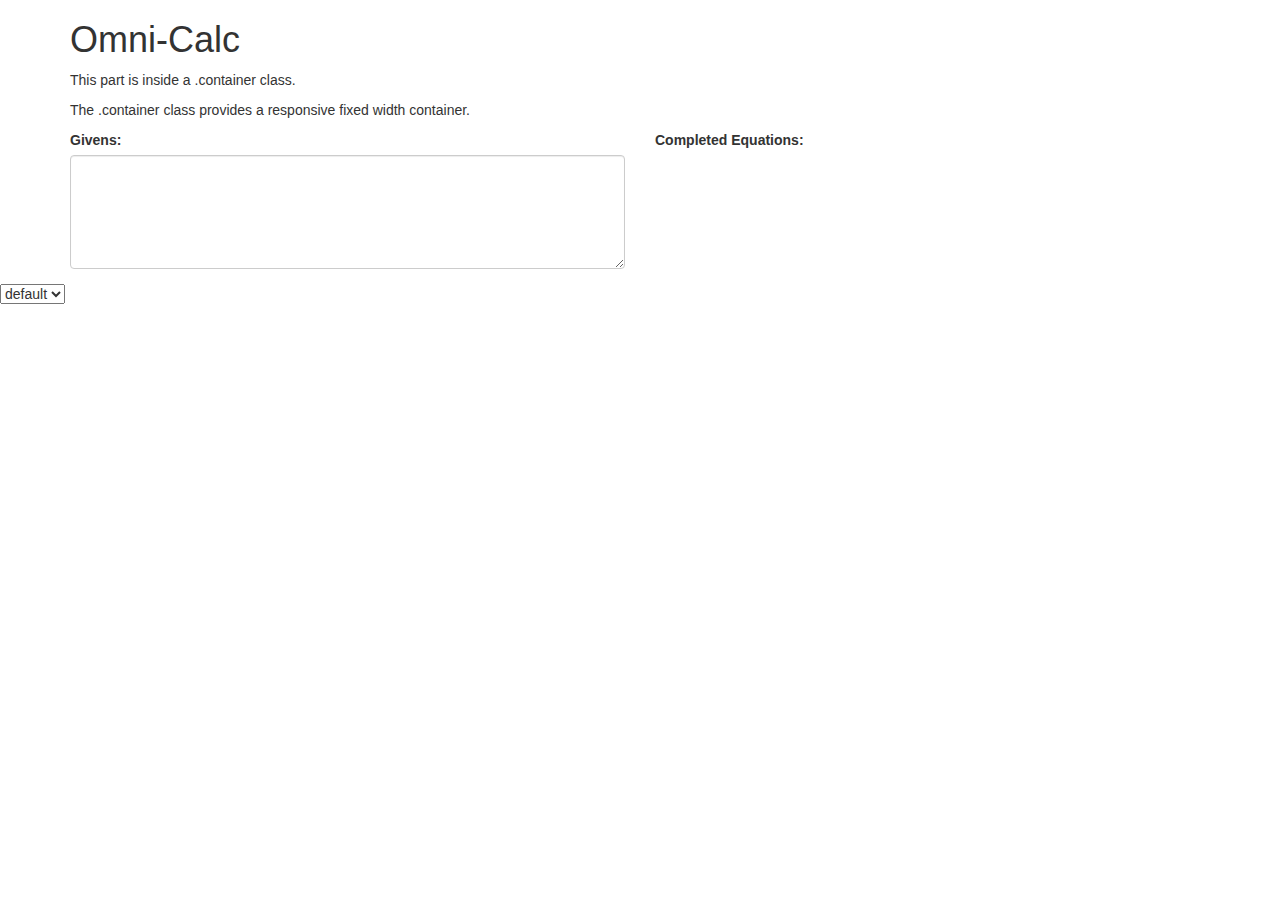
<file: backend/index.html>
<!DOCTYPE html>
<html lang="en">
<head>
  <title>Bootstrap Example</title>
  <meta charset="utf-8">
  <meta name="viewport" content="width=device-width, initial-scale=1">
  <link rel="stylesheet" href="https://maxcdn.bootstrapcdn.com/bootstrap/3.3.7/css/bootstrap.min.css">
  <script src="https://ajax.googleapis.com/ajax/libs/jquery/3.3.1/jquery.min.js"></script>
  <script src="https://maxcdn.bootstrapcdn.com/bootstrap/3.3.7/js/bootstrap.min.js"></script>
  <link rel = "stylesheet"
   type = "text/css"
   href = "style.css" />
   <script src="http://ajax.googleapis.com/ajax/libs/jquery/1.11.0/jquery.min.js">
    </script>
    <script>
      function ProcessSimpleCgi(params)
      {
          $.ajax(
          {
              type: "GET",
              url: "cgi-bin/CalcScript.py?",
              data: "param1=" + params,
              dataType: "html",
              success: function (html)
              {
                  var params = $(html).filter(function(){ return $(this).is('p') });
                  params.each(
                      function()
                      {
                          var value = "<p>" + $(this).html() + "</p>";
                          $("#equationsDisplay").html( value );
                      }
                  );
              },
              error: function(request, ajaxOptions, thrownError)
              {
                  $("#resultsDisplay").html(request.responseText);
                  $("#resultsDisplay").html("5566");
              }
          });
      }
    </script>
</head>
<body>

<div class="container">
  <h1>Omni-Calc</h1>
  <p>This part is inside a .container class.</p>
  <p>The .container class provides a responsive fixed width container.</p>

  <div class="row">
    <div class="form-group col-xs-6">

      <label for="givens">Givens:</label>
      <textarea class="form-control" rows="5" id="givens" onkeyup="validateWords(event)"></textarea>

    </div>
    <div class="form-group col-xs-6" id="results">

      <label for="comment" >Completed Equations:</label>
      <p id="resultsDisplay"><p>
      <p id="equationsDisplay"><p>

    </div>
  </div>
</div>
  <select id="select">

    <option value="default">default</option>

  </select>
  <script>
givensCount = 0;

//Check whether the inputs are correct, once successful, make json and send it
function validateWords(press)
{
  var json = "{";

  var lines = document.getElementById('givens').value.split('\n');
  for(var i = 0;i < lines.length+1;i++)
  {

    if(lines[i] == undefined)
    {
      continue;
    }
    //lines[i] is one line
    var line = lines[i];
    var name = "";
    var value = "";
    var valid = false;

    //break down the line into characters
    for(var j = 0; j < line.length;j++)
    {
      //Check whether '=' is the first character
      if(j == 0 && line[j] == '=')
      {
        document.getElementById("resultsDisplay").innerHTML = "Give your givens a name before the '=' sign.";
        valid = false;
      }
      else if(line[j] == '=')
      {
        value = line.slice(j+1, line.length+1);
        json += "\"" + name + "\":" + value + ",";
        valid = true;
      }

      else if (line[j] != '=' && value.length == 0)
      {
        //populate name with characters before the '='
        name += line[j];
      }
    }
  }
  if (json[json.length-1] == ',')
  {
    json = json.substring(0,json.length-1);
  }
  json += "}";
  if (valid == true)
  {
    //call Alex's code with json as input

    ProcessSimpleCgi(json);
    
    //display returned results
    var results = {
  "results": {"x": "4","m":"2"},
  "equations": {"slope": "mx+b-y"}
}

    //TEST: {Results: { 'x': 4, 'm':2}, Completed Equations : {mx+b-y}}
    
    //displayResults(results);
  }
}

function displayResults(results)
{
  //Where error checking occurs, add if statements for different types of errors
  if (results == '{}')
  {
    output = document.getElementById("resultsDisplay").innerHTML = "Results came back empty!";
  }
  else
  {
    resultLength = Object.keys(results.results).length;
    equationsLength = Object.keys(results.results).length
    resultsElem = document.getElementById("resultsDisplay");
    equationsElem = document.getElementById("equationsDisplay");
    resultsElem.innerHTML = ""
    equationsElem.innerHTML = ""
    for(var key in results.results)
    {
      resultsElem.innerHTML += key + " : " + results.results[key] + "\n";
    }
    for(var key in results.equations)
    {
      equationsElem.innerHTML += key + " : " + results.equations[key] + " ";
    }
    // console.log(results.results + "\n" + results.equations)
    // document.getElementById("resultsDisplay").innerHTML = results.Results + "\n" + results.Equations;

    // var keyElem = document.createElement("p"), txt = document.createTextNode(key + ": " + results.results[key]);
    // keyElem.appendChild(txt);
    // var element = document.getElementById("resultsDisplay");
    // element.appendChild(keyElem);
    // buildString = key + ":" + results.results[key];
  }

}
//Text Area Parser


//Dropdown population
    // var dropdown = document.getElementById("select"),
    //   matchedEquations = ["y=b+mx","v=ir"];
    //
    // for(var i = 0; i < matchedEquations.length; i++)
    // {
    //   var option = document.createElement("option"),
    //     txt = document.createTextNode(matchedEquations[i]);
    //   option.appendChild(txt);
    //   option.setAttribute("value",matchedEquations[i]);
    //   dropdown.insertBefore(option, select.lastChild);
    // }

    function findKeyPress(press)
    {
      var keynum;
      if(window.event)
      { // IE
        keynum = press.keyCode;
      } else if(press.which)
      { // Netscape/Firefox/Opera
        keynum = press.which;
      }
      return keynum;

      //To use the function use something like this:
      // key = findKeyPress(press);
      // if (key == 13)
      // {
      //   finishedTyping = true
      // }
    }


  </script>
</body>
</html>
</file>
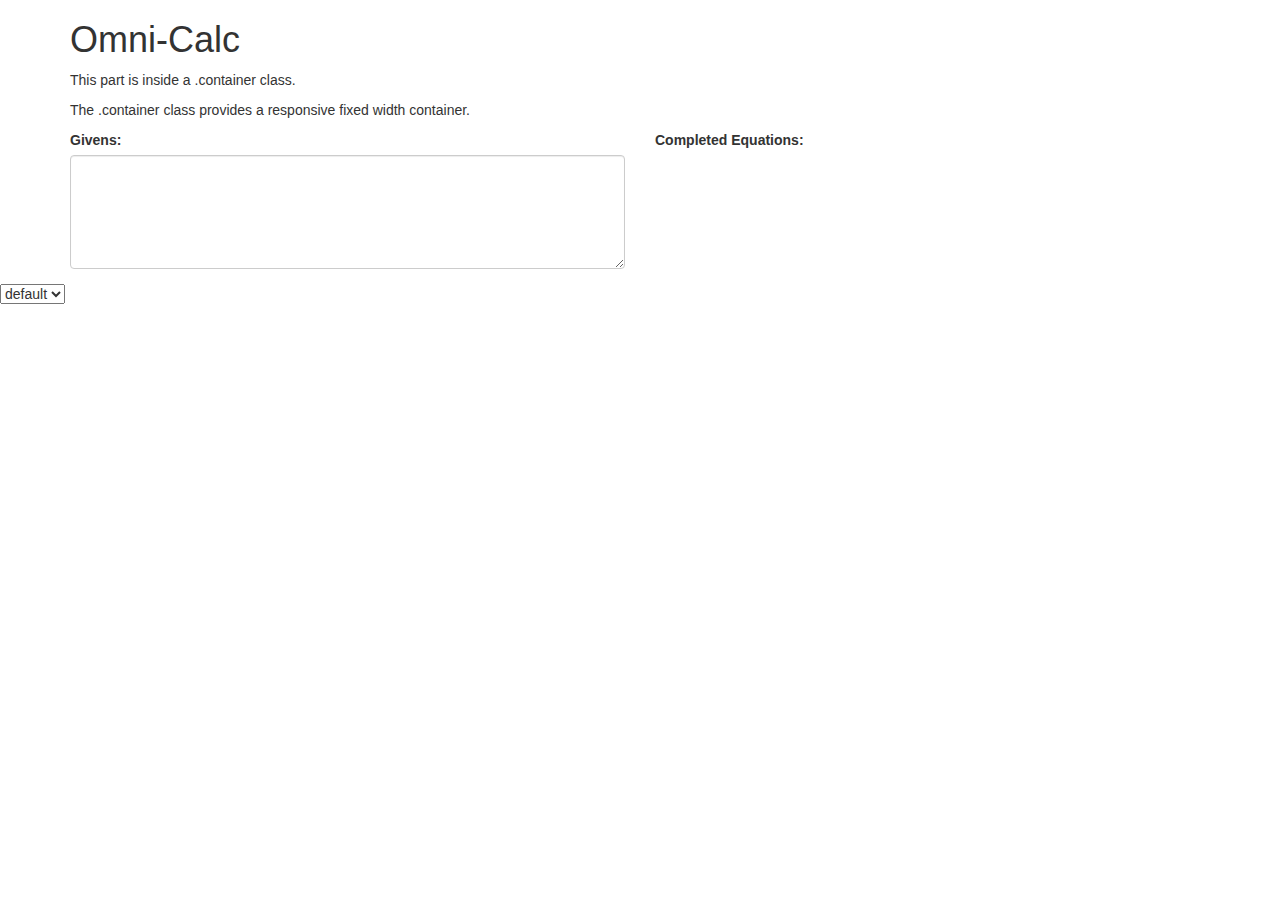
<file: frontend/index.html>
<!DOCTYPE html>
<html lang="en">
<head>
  <title>Bootstrap Example</title>
  <meta charset="utf-8">
  <meta name="viewport" content="width=device-width, initial-scale=1">
  <link rel="stylesheet" href="https://maxcdn.bootstrapcdn.com/bootstrap/3.3.7/css/bootstrap.min.css">
  <script src="https://ajax.googleapis.com/ajax/libs/jquery/3.3.1/jquery.min.js"></script>
  <script src="https://maxcdn.bootstrapcdn.com/bootstrap/3.3.7/js/bootstrap.min.js"></script>
  <link rel = "stylesheet"
   type = "text/css"
   href = "style.css" />
</head>
<body>

<div class="container">
  <h1>Omni-Calc</h1>
  <p>This part is inside a .container class.</p>
  <p>The .container class provides a responsive fixed width container.</p>

  <div class="row">
    <div class="form-group col-xs-6">

      <label for="givens">Givens:</label>
      <textarea class="form-control" rows="5" id="givens" onkeyup="validateWords(event)"></textarea>

    </div>
    <div class="form-group col-xs-6" id="results">

      <label for="comment" >Completed Equations:</label>
      <p id="resultsDisplay"><p>
      <p id="equationsDisplay"><p>

    </div>
  </div>
</div>
  <select id="select">

    <option value="default">default</option>

  </select>
  <script>
givensCount = 0;

//Check whether the inputs are correct, once successful, make json and send it
function validateWords(press)
{
  var json = "{";

  var lines = document.getElementById('givens').value.split('\n');
  for(var i = 0;i < lines.length+1;i++)
  {

    if(lines[i] == undefined)
    {
      continue;
    }
    //lines[i] is one line
    var line = lines[i];
    var name = "";
    var value = "";
    var valid = false;

    //break down the line into characters
    for(var j = 0; j < line.length;j++)
    {
      //Check whether '=' is the first character
      if(j == 0 && line[j] == '=')
      {
        document.getElementById("resultsDisplay").innerHTML = "Give your givens a name before the '=' sign.";
        valid = false;
      }
      else if(line[j] == '=')
      {
        value = line.slice(j+1, line.length+1);
        json += "{'" + name + "':'";
        json += value + "'},";
        valid = true;
      }

      else if (line[j] != '=' && value.length == 0)
      {
        //populate name with characters before the '='
        name += line[j];
      }
    }
  }
  if (json[json.length-1] == ',')
  {
    json = json.substring(0,json.length-1);
  }
  json += "}";
  if (valid == true)
  {
    //call Alex's code with json as input

    //display returned results
    var results = {
  "results": {"x": "4","m":"2"},
  "equations": {"slope": "mx+b-y"}
}

    //TEST: {Results: { 'x': 4, 'm':2}, Completed Equations : {mx+b-y}}
    displayResults(results);
  }
}

function displayResults(results)
{
  //Where error checking occurs, add if statements for different types of errors
  if (results == '{}')
  {
    output = document.getElementById("resultsDisplay").innerHTML = "Results came back empty!";
  }
  else
  {
    resultLength = Object.keys(results.results).length;
    equationsLength = Object.keys(results.results).length
    resultsElem = document.getElementById("resultsDisplay");
    equationsElem = document.getElementById("equationsDisplay");
    resultsElem.innerHTML = ""
    equationsElem.innerHTML = ""
    for(var key in results.results)
    {
      resultsElem.innerHTML += key + " : " + results.results[key] + "\n";
    }
    for(var key in results.equations)
    {
      equationsElem.innerHTML += key + " : " + results.equations[key] + " ";
    }
    // console.log(results.results + "\n" + results.equations)
    // document.getElementById("resultsDisplay").innerHTML = results.Results + "\n" + results.Equations;

    // var keyElem = document.createElement("p"), txt = document.createTextNode(key + ": " + results.results[key]);
    // keyElem.appendChild(txt);
    // var element = document.getElementById("resultsDisplay");
    // element.appendChild(keyElem);
    // buildString = key + ":" + results.results[key];
  }

}
//Text Area Parser


//Dropdown population
    // var dropdown = document.getElementById("select"),
    //   matchedEquations = ["y=b+mx","v=ir"];
    //
    // for(var i = 0; i < matchedEquations.length; i++)
    // {
    //   var option = document.createElement("option"),
    //     txt = document.createTextNode(matchedEquations[i]);
    //   option.appendChild(txt);
    //   option.setAttribute("value",matchedEquations[i]);
    //   dropdown.insertBefore(option, select.lastChild);
    // }

    function findKeyPress(press)
    {
      var keynum;
      if(window.event)
      { // IE
        keynum = press.keyCode;
      } else if(press.which)
      { // Netscape/Firefox/Opera
        keynum = press.which;
      }
      return keynum;

      //To use the function use something like this:
      // key = findKeyPress(press);
      // if (key == 13)
      // {
      //   finishedTyping = true
      // }
    }


  </script>
</body>
</html>
</file>
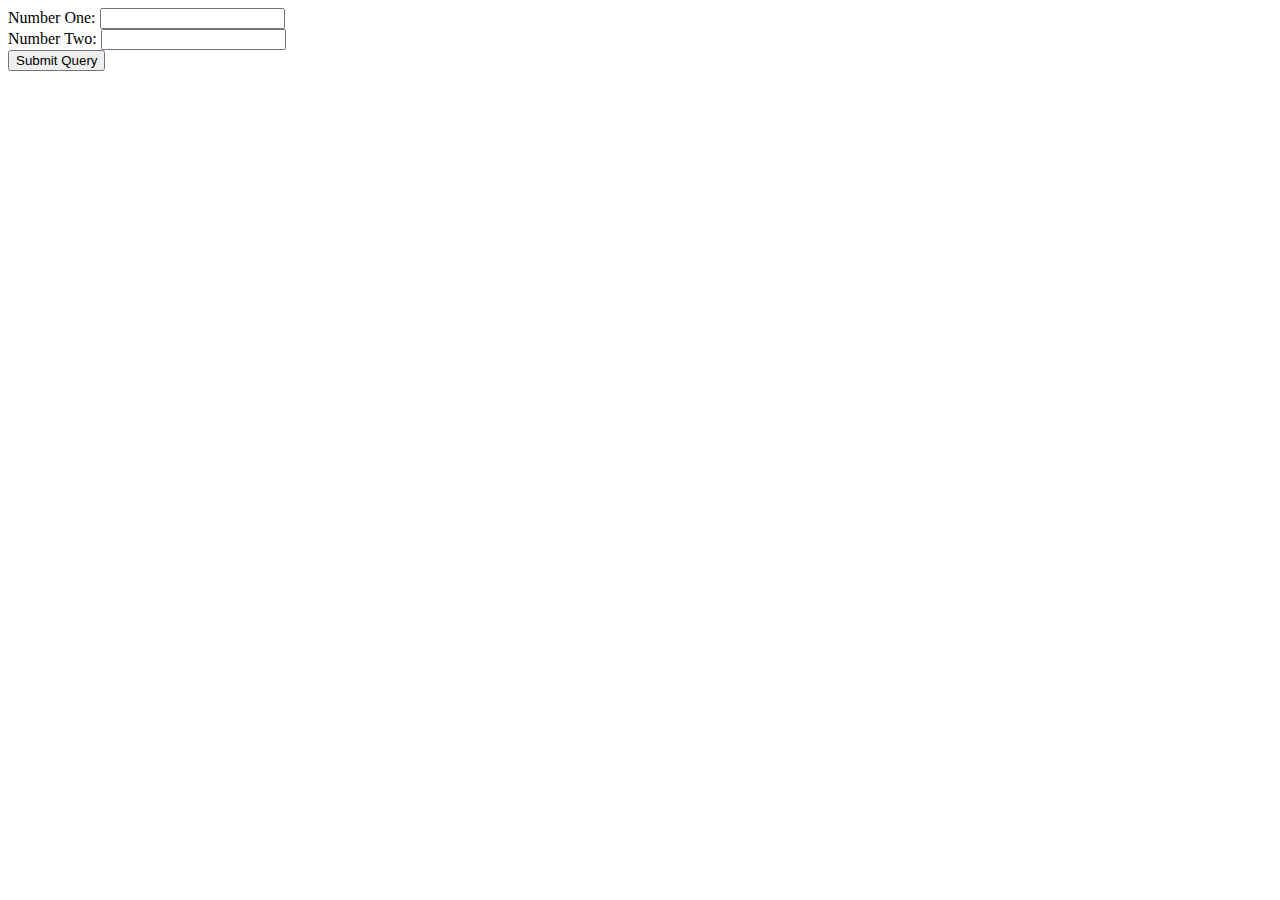
<file: backend/testPythonComm.html>
<!DOCTYPE html>
<html>
  <head>
    <script src="http://ajax.googleapis.com/ajax/libs/jquery/1.11.0/jquery.min.js">
    </script>
    <script>
      function ProcessSimpleCgi()
      {
          param1Data = $("#param1").val();
          param2Data = $("#param2").val();
          params = "param1=" + param1Data + "&param2=" + param2Data;
          $.ajax(
          {
              type: "GET",
              url: "cgi-bin/CalcScript.py",
              data: params,
              dataType: "html",
              success: function (html)
              {
                  var params = $(html).filter(function(){ return $(this).is('p') });
                  params.each(
                      function()
                      {
                          var value = "<li>" + $(this).html() + "</li>";
                          $("#paramsList").append( value );
                      }
                  );
              },
              error: function(request, ajaxOptions, thrownError)
              {
                  $("#debug").html(request.responseText);
                  $("#debug").html("5566");
              }
          });
      }
    </script>
  </head>
  <body>
    <div>
      <span class="rowName">Number One: </span><input id="param1" type="text">
    </div>
    
    <div>
      <span class="rowName">Number Two: </span><input id="param2" type="text">
    </div>

    <div>
      <input type="button" value="Submit Query" onclick="ProcessSimpleCgi()">
    </div>

    <ul id="paramsList"></ul>
    <div id = "debug"></div>
  </body>

</html>
</file>
<file: backend/style.css>
#resultsDisplay{
  white-space: pre-line;
}

#equationsDisplay{
  white-space: pre-line;
}
</file>
<file: frontend/style.css>
#resultsDisplay{
  white-space: pre-line;
}

#equationsDisplay{
  white-space: pre-line;
}
</file>
